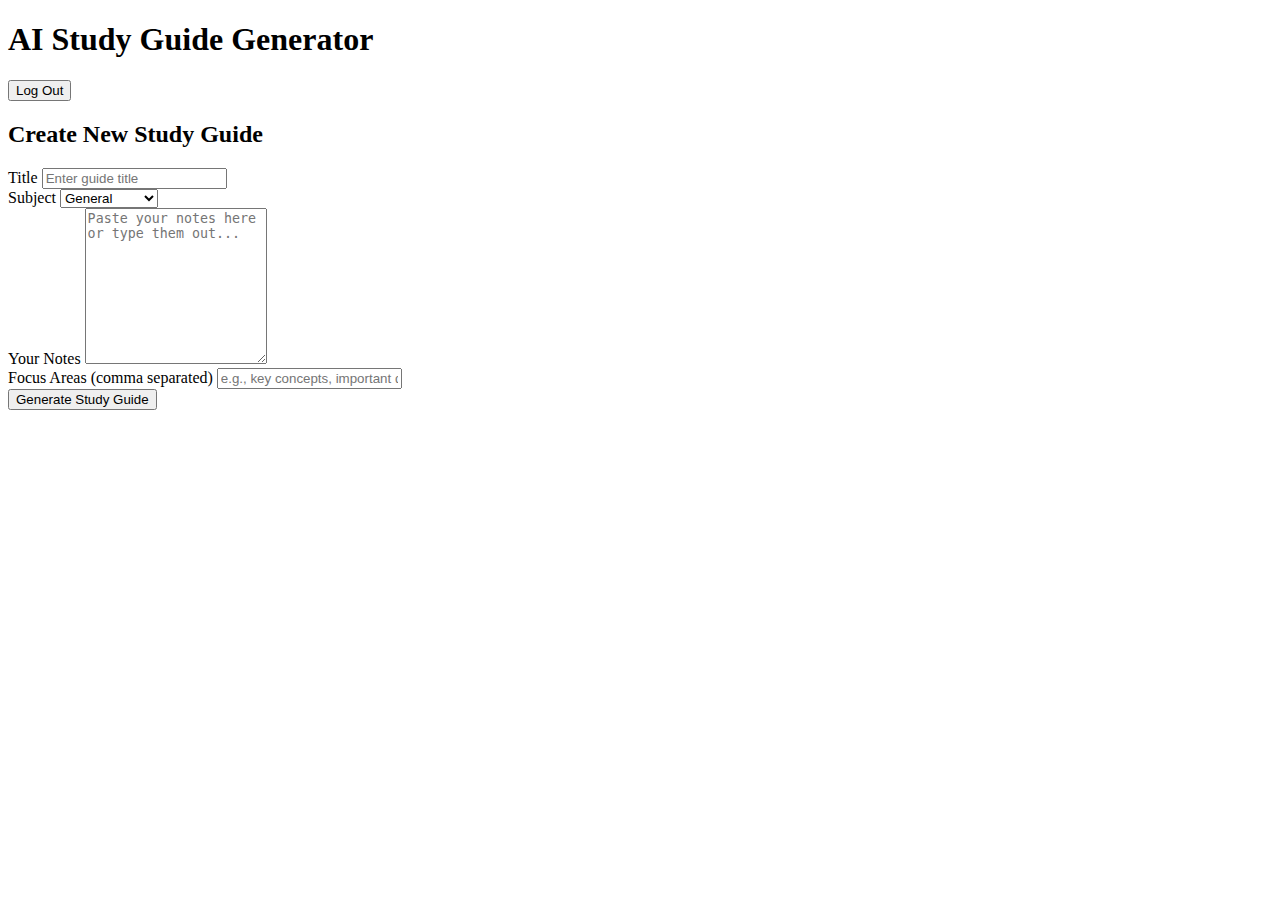
<file: aigenerator.html>
<!DOCTYPE html>
<html lang="en">
<head>
  <meta charset="UTF-8">
  <meta name="viewport" content="width=device-width, initial-scale=1.0">
  <title>Create Study Guide | Camelingo</title>
  <link rel="stylesheet" href="TitleFormatting.css">
</head>
<body>
  <div class="top-bar">
    <h1>AI Study Guide Generator</h1>
    <button class="btn btn-outline" onclick="logout()">Log Out</button>
  </div>
  
  <div class="container">
    <div class="card">
      <h2>Create New Study Guide</h2>
      
      <div class="form-group">
        <label for="guide-title">Title</label>
        <input type="text" id="guide-title" class="form-input" placeholder="Enter guide title">
      </div>
      
      <div class="form-group">
        <label for="guide-subject">Subject</label>
        <select id="guide-subject" class="form-input">
          <option value="general">General</option>
          <option value="math">Mathematics</option>
          <option value="science">Science</option>
          <option value="history">History</option>
          <option value="language">Language</option>
        </select>
      </div>
      
      <div class="form-group">
        <label for="guide-content">Your Notes</label>
        <textarea id="guide-content" class="form-input" rows="10" 
          placeholder="Paste your notes here or type them out..."></textarea>
      </div>
      
      <div class="form-group">
        <label for="guide-focus">Focus Areas (comma separated)</label>
        <input type="text" id="guide-focus" class="form-input" 
          placeholder="e.g., key concepts, important dates, formulas">
      </div>
      
      <button class="btn btn-primary" onclick="generateGuide()">Generate Study Guide</button>
    </div>
    
    <div class="card" id="result-container" style="display:none;">
      <h2>Your AI-Generated Study Guide</h2>
      <div id="guide-result" class="guide-content"></div>
      <button class="btn btn-outline" onclick="saveGuide()">Save to Library</button>
    </div>
  </div>

  <script>
    async function generateGuide() {
      const title = document.getElementById('guide-title').value;
      const content = document.getElementById('guide-content').value;
      const subject = document.getElementById('guide-subject').value;
      const focus = document.getElementById('guide-focus').value;
      
      if (!content) {
        alert('Please enter some notes to generate a guide');
        return;
      }
      
      try {
        // Show loading state
        const btn = document.querySelector('#result-container button');
        btn.textContent = 'Generating...';
        btn.disabled = true;
        
        const response = await fetch('/api/ai/generate-guide', {
          method: 'POST',
          headers: {
            'Content-Type': 'application/json',
            'Authorization': `Bearer ${localStorage.getItem('authToken')}`
          },
          body: JSON.stringify({
            title,
            content,
            subject,
            focusAreas: focus.split(',').map(f => f.trim())
          })
        });
        
        if (response.ok) {
          const result = await response.json();
          document.getElementById('guide-result').innerHTML = result.guide;
          document.getElementById('result-container').style.display = 'block';
        } else {
          throw new Error('Failed to generate guide');
        }
      } catch (error) {
        console.error('Error:', error);
        alert('Failed to generate guide. Please try again.');
      } finally {
        btn.textContent = 'Generate Study Guide';
        btn.disabled = false;
      }
    }
    
    async function saveGuide() {
      const title = document.getElementById('guide-title').value;
      const content = document.getElementById('guide-result').innerHTML;
      
      try {
        const response = await fetch('/api/guides', {
          method: 'POST',
          headers: {
            'Content-Type': 'application/json',
            'Authorization': `Bearer ${localStorage.getItem('authToken')}`
          },
          body: JSON.stringify({
            title,
            content,
            type: 'studyguide'
          })
        });
        
        if (response.ok) {
          alert('Study guide saved successfully!');
        } else {
          throw new Error('Failed to save guide');
        }
      } catch (error) {
        console.error('Error:', error);
        alert('Failed to save guide. Please try again.');
      }
    }
    
    function logout() {
      localStorage.removeItem('authToken');
      window.location.href = 'index.html';
    }
  </script>
</body>
</html>
</file>
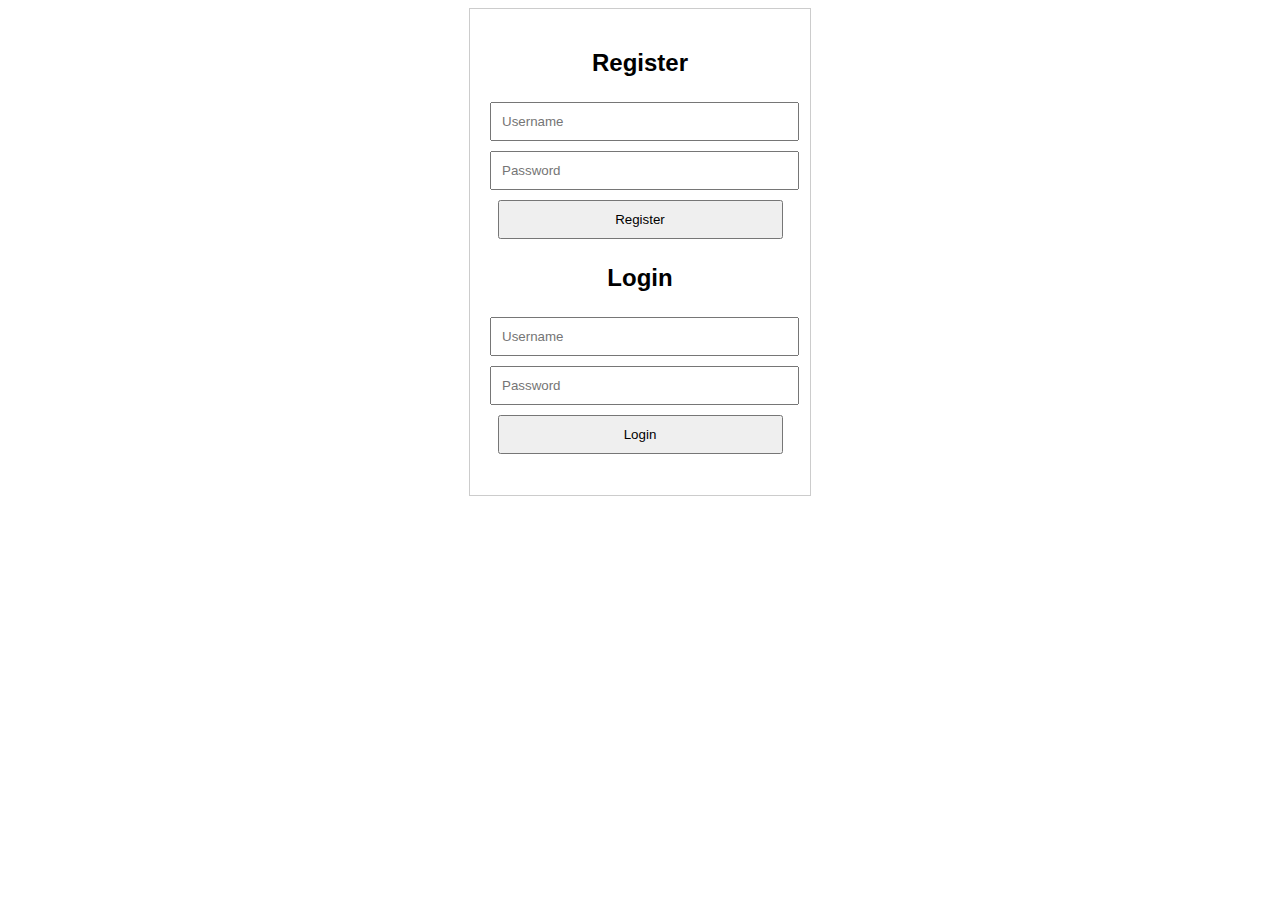
<file: LibraryBrowser.html>
<!DOCTYPE html>
<html lang="en">
<head>
  <meta charset="UTF-8">
  <title>Browse Library</title>
  <style>
    body {
      font-family: 'Segoe UI', sans-serif;
      background-color: #f0f6fc;
      color: #022c43;
      margin: 0;
      padding: 20px;
    }

    .top-bar {
      display: flex;
      justify-content: space-between;
      align-items: center;
      background-color: #0366d6;
      color: white;
      padding: 15px 20px;
      border-radius: 8px;
    }

    .search-section {
      margin: 20px 0;
      display: flex;
      flex-wrap: wrap;
      gap: 10px;
    }

    input[type="text"], select {
      padding: 10px;
      border: 1px solid #ccc;
      border-radius: 6px;
      font-size: 16px;
    }

    button {
      background-color: #0366d6;
      color: white;
      border: none;
      padding: 10px 15px;
      border-radius: 6px;
      cursor: pointer;
      font-size: 16px;
    }

    button:hover {
      background-color: #024c9a;
    }

    .card-container {
      display: grid;
      grid-template-columns: repeat(auto-fit, minmax(250px, 1fr));
      gap: 15px;
      margin-top: 20px;
    }

    .card {
      background-color: white;
      padding: 15px;
      border: 1px solid #dce6f1;
      border-radius: 8px;
      box-shadow: 0 2px 5px rgba(0, 0, 0, 0.05);
      transition: transform 0.2s ease;
    }

    .card:hover {
      transform: scale(1.02);
    }

    .card h3 {
      margin: 0 0 8px;
      font-size: 18px;
    }

    .card p {
      margin: 5px 0;
      font-size: 14px;
    }
  </style>
</head>
<body>

  <div class="top-bar">
    <h1>📚 Browse Library</h1>
    <button onclick="logout()">Log Out</button>
  </div>

  <div class="search-section">
    <input type="text" id="search" placeholder="Search decks...">
    <select id="filter">
      <option value="all">All Types</option>
      <option value="flashcard">Flashcard</option>
      <option value="studyguide">Study Guide</option>
      <option value="practicetest">Practice Test</option>
    </select>
    <button onclick="searchLibrary()">🔍 Search</button>
  </div>

  <div class="card-container" id="cardContainer">
    <!-- Deck cards will be injected here -->
  </div>

  <script>
    if (!localStorage.getItem("username")) {
      window.location.href = "login.html";
    }

    const library = JSON.parse(localStorage.getItem("library")) || [];

    function renderLibrary(filtered = library) {
      const container = document.getElementById("cardContainer");
      container.innerHTML = "";

      if (filtered.length === 0) {
        container.innerHTML = "<p>No decks found.</p>";
        return;
      }

      filtered.forEach(deck => {
        const card = document.createElement("div");
        card.className = "card";
        card.innerHTML = `
          <h3>${deck.name || "Untitled Deck"}</h3>
          <p><strong>Type:</strong> ${deck.type || "Flashcard"}</p>
          <p><strong>User:</strong> ${deck.user || "Unknown"}</p>
        `;
        container.appendChild(card);
      });
    }

    function searchLibrary() {
      const query = document.getElementById("search").value.toLowerCase();
      const filter = document.getElementById("filter").value;

      const filtered = library.filter(deck => {
        const matchesType = filter === "all" || (deck.type && deck.type.toLowerCase() === filter);
        const matchesQuery = deck.name && deck.name.toLowerCase().includes(query);
        return matchesType && matchesQuery;
      });

      renderLibrary(filtered);
    }
    
    function logout() {
      localStorage.removeItem("username");
      window.location.href = "index.html";
    }

    window.onload = () => renderLibrary();
  </script>

</body>
</html>
</file>
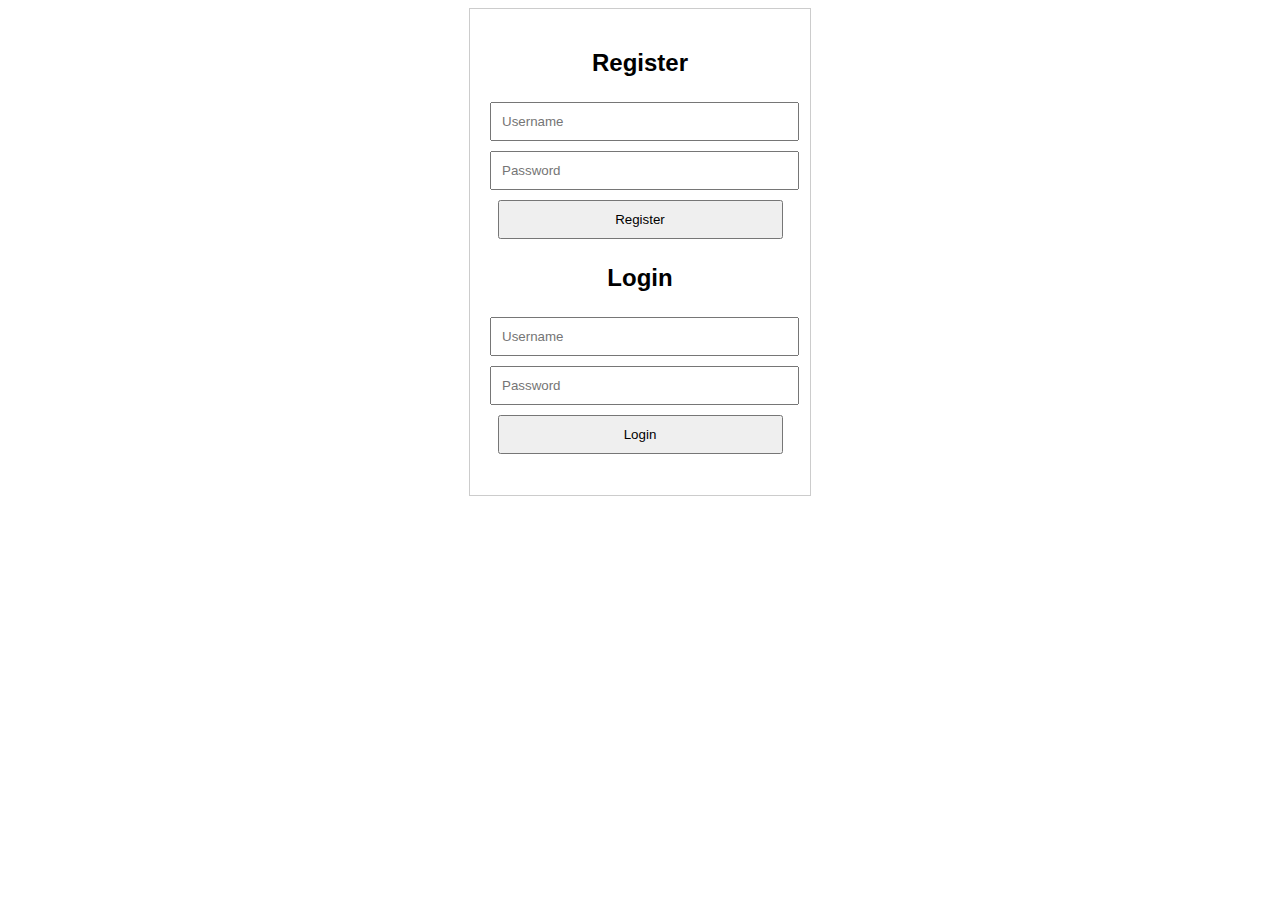
<file: login.html>
<!DOCTYPE html>
<html lang="en">
<head>
    <meta charset="UTF-8">
    <meta name="viewport" content="width=device-width, initial-scale=1.0">
    <title>Login System</title>
    <style>
        body { font-family: Arial, sans-serif; text-align: center; }
        .container { width: 300px; margin: auto; padding: 20px; border: 1px solid #ccc; }
        input, button { width: 95%; margin: 5px 0; padding: 10px; }
    </style>
</head>
<body>
    <div class="container">
        <h2>Register</h2>
        <input type="text" id="reg-username" placeholder="Username">
        <input type="password" id="reg-password" placeholder="Password">
        <button onclick="register()">Register</button>

        <h2>Login</h2>
        <input type="text" id="login-username" placeholder="Username">
        <input type="password" id="login-password" placeholder="Password">
        <button onclick="login()">Login</button>
        

        <p id="message"></p>
    </div>

    <script>
        async function register() {
            const username = document.getElementById('reg-username').value;
            const password = document.getElementById('reg-password').value;
            
            const response = await fetch('http://localhost:5000/register', {
                method: 'POST',
                headers: { 'Content-Type': 'application/json' },
                body: JSON.stringify({ username, password })
            });
            const data = await response.json();
            document.getElementById('message').innerText = data.message;
        }

        async function login() {
            const username = document.getElementById('login-username').value;
            const password = document.getElementById('login-password').value;
            
            const response = await fetch('http://localhost:5000/login', {
                method: 'POST',
                headers: { 'Content-Type': 'application/json' },
                body: JSON.stringify({ username, password })
            });
            
            const data = await response.json();
            if (response.ok) {
                document.getElementById('message').innerText = 'Login successful! Token: ' + data.token;
            } else {
                document.getElementById('message').innerText = data.message;
            }
        }
    </script>
</body>
</html>
</file>
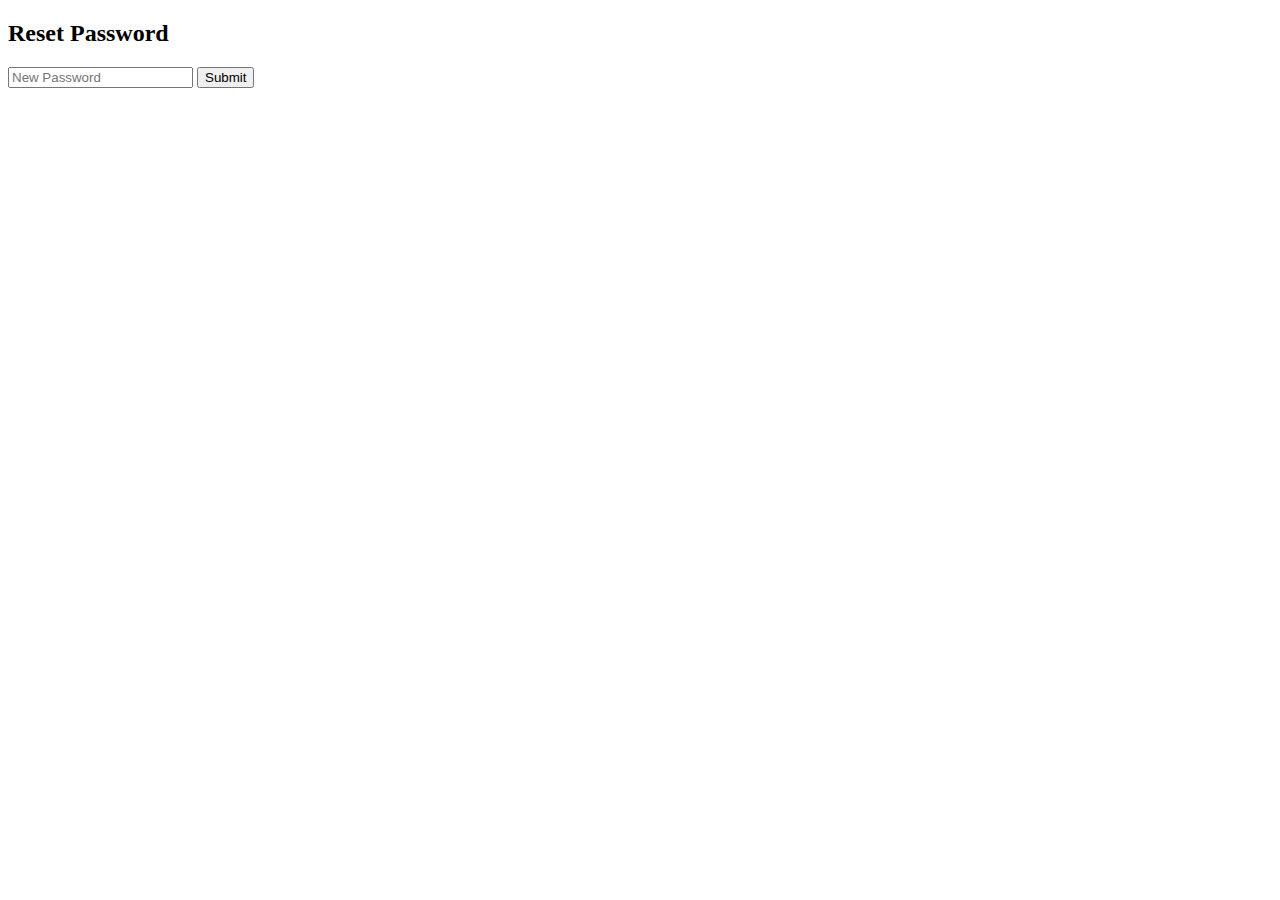
<file: reset-password.html>
<!DOCTYPE html>
<html>
<body>
  <h2>Reset Password</h2>
  <input type="password" id="new-password" placeholder="New Password">
  <button onclick="resetPassword()">Submit</button>
  <script>
    async function resetPassword() {
      const urlParams = new URLSearchParams(window.location.search);
      const token = urlParams.get('token');
      const newPassword = document.getElementById('new-password').value;

      const response = await fetch('/api/auth/reset-password', {
        method: 'POST',
        headers: { 'Content-Type': 'application/json' },
        body: JSON.stringify({ token, newPassword })
      });
      
      if (response.ok) alert("Password updated!");
    }
  </script>
</body>
</html>
</file>
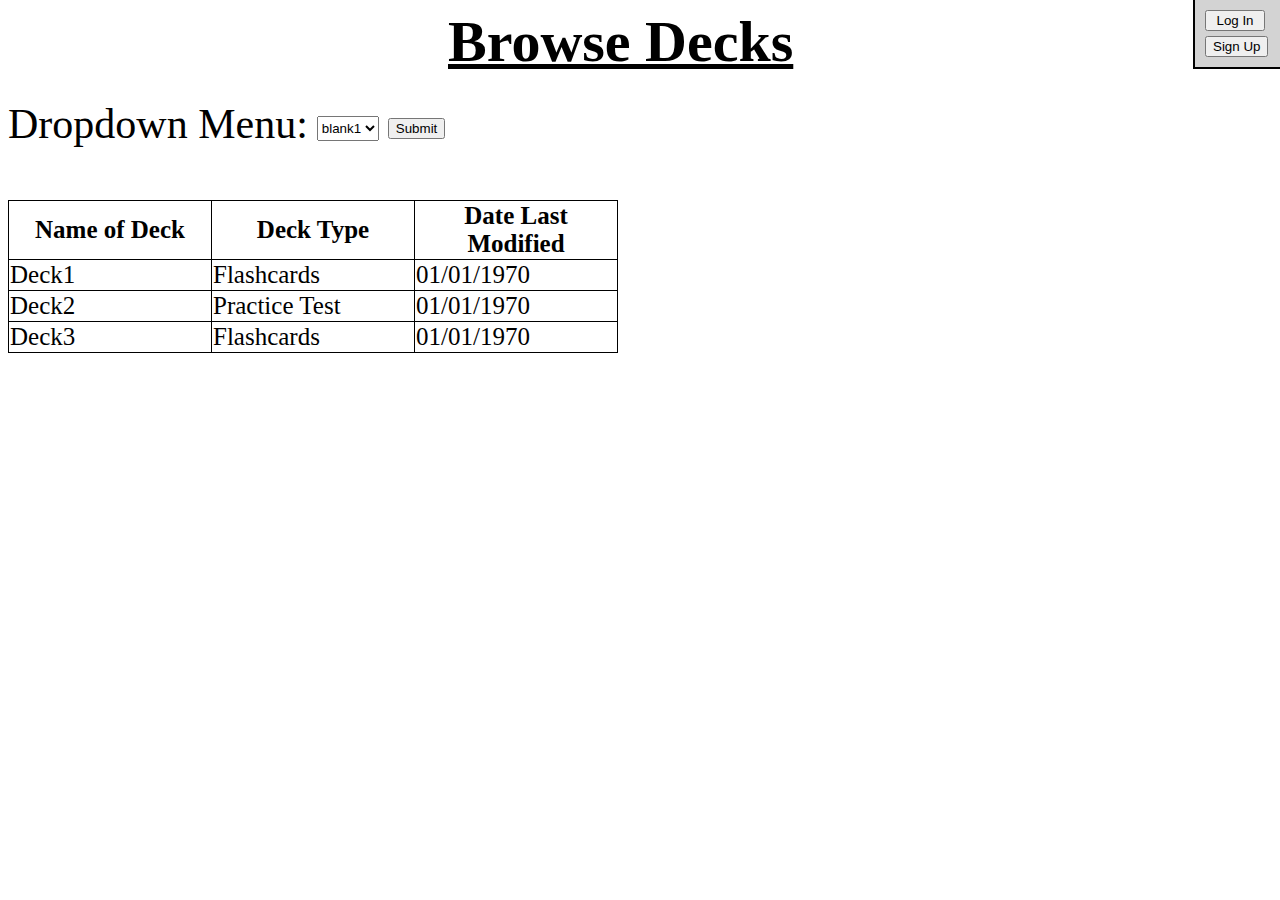
<file: DeckBrowser/DeckBrowser.html>
<!DOCTYPE html>
<html>

<head>
	<title>Deck Browser</title>
	<link rel="stylesheet" href="DeckBrowserFormatting.css">
</head>

<body>
	<h1 class="title">Browse Decks</h1>
	
	<div class="selection">
		<form action="javascript:alert('This function has yet to be implemented')"> <!--input javascript action here-->
		<label for="deckTypes">Dropdown Menu:</label>
			<select name="deckTypes" id="types">
				<option value="blank1">blank1</option>
				<option value="blank2">blank2</option>
				<option value="blank3">blank3</option>
				<option value="blank4">blank4</option>
			</select>
		<input type="submit" value="Submit">
		</form>
	</div>
	
	<table class="center">
		<tr>
			<th class="column1">Name of Deck</th>
			<th class="column2">Deck Type</th>
			<th class="column3">Date Last Modified</th>
		</tr>

		<tr class="row1">
			<td class="column1">Deck1</td>
			<td class="column2">Flashcards</td>
			<td class="column3">01/01/1970</td>
		</tr>

		<tr class="row2">
			<td class="column1">Deck2</td>
			<td class="column2">Practice Test</td>
			<td class="column3">01/01/1970</td>
		</tr>

		<tr class="row3">
			<td class="column1">Deck3</td>
			<td class="column2">Flashcards</td>
			<td class="column3">01/01/1970</td>
		</tr>
	</table>
	
	<div class="accountSection">
		<button class="logOut" onclick="alert('This function has yet to be implemented')">Log In</button>
		<button class="signIn" onclick="alert('This function has yet to be implemented')">Sign Up</button>
	</div>
</body>
</html>
</file>
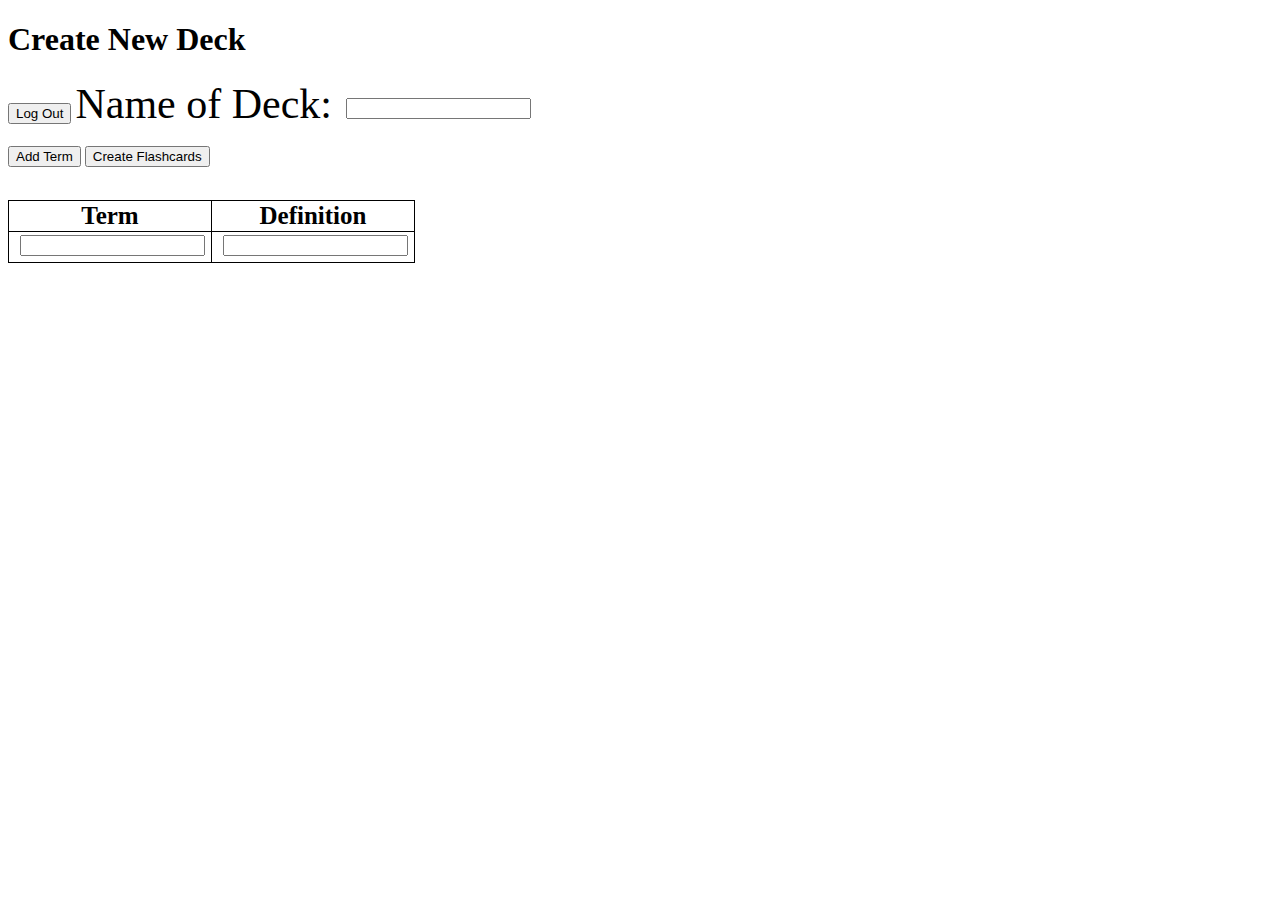
<file: DeckCreator/DeckCreator.html>
<!DOCTYPE html>
<html lang="en">
<head>
    <meta charset="utf-8">
    <title>Deck Creator</title>
    <link rel="stylesheet" href="DeckCreatorFormatting.css">
</head>

<body>
    <h1>Create New Deck</h1>

    <button class="logout-btn" onclick="logout()">Log Out</button>

    <label for="name">Name of Deck:</label>
    <input type="text" id="name" name="name" required minlength="4" maxlength="20" size="20"/>

    <br><br>

    <table id="terms-table">
        <thead>
            <tr>
                <th>Term</th>
                <th>Definition</th>
            </tr>
        </thead>
        <tbody>
            <tr>
                <td><input type="text" class="term-input"></td>
                <td><input type="text" class="def-input"></td>
            </tr>
        </tbody>
    </table>

    <button onclick="addTerm()">Add Term</button>
    <button onclick="createFlashcards()">Create Flashcards</button>

    <div class="flashcard-container" id="flashcards" style="display:none"></div>

    <script>
        if (!localStorage.getItem("username")) {
        localStorage.setItem("username", "user123");
        }

        // Save deck name
        document.getElementById("name").addEventListener("input", function() {
            localStorage.setItem("deckName", this.value);
        });

        window.onload = function() {
            const savedName = localStorage.getItem("deckName");
            if (savedName) document.getElementById("name").value = savedName;
        };

        function addTerm() {
            const table = document.getElementById("terms-table").getElementsByTagName('tbody')[0];
            const newRow = table.insertRow();
            newRow.innerHTML = `
                <td><input type="text" class="term-input"></td>
                <td><input type="text" class="def-input"></td>
            `;
        }

        function createFlashcards() {
    const terms = Array.from(document.getElementsByClassName('term-input')).map(input => input.value);
    const defs = Array.from(document.getElementsByClassName('def-input')).map(input => input.value);
    const deckName = document.getElementById("name").value;
    const username = localStorage.getItem("username") || "Anonymous";

    const deck = {
        name: deckName,
        type: "Flashcard",
        user: username,
        terms: terms,
        defs: defs
    };

    // Get existing library or create empty array
    let library = JSON.parse(localStorage.getItem("library")) || [];

    // Add new deck
    library.push(deck);

    // Save updated library
    localStorage.setItem("library", JSON.stringify(library));

    // Show flashcards visually
    const flashcardsDiv = document.getElementById('flashcards');
    flashcardsDiv.innerHTML = '';
    flashcardsDiv.style.display = "flex";

    for (let i = 0; i < terms.length; i++) {
        const card = document.createElement('div');
        card.className = 'flashcard';
        card.onclick = () => card.classList.toggle('flipped');
        card.innerHTML = `
            <div class="flashcard-inner">
                <div class="flashcard-front">${terms[i]}</div>
                <div class="flashcard-back">${defs[i]}</div>
            </div>
        `;
        flashcardsDiv.appendChild(card);
    }
}


        function logout() {
            localStorage.removeItem("deckName");
            localStorage.removeItem("savedDeck");
            window.location.href = "login.html";
        }
    </script>
</body>
</html>
</file>
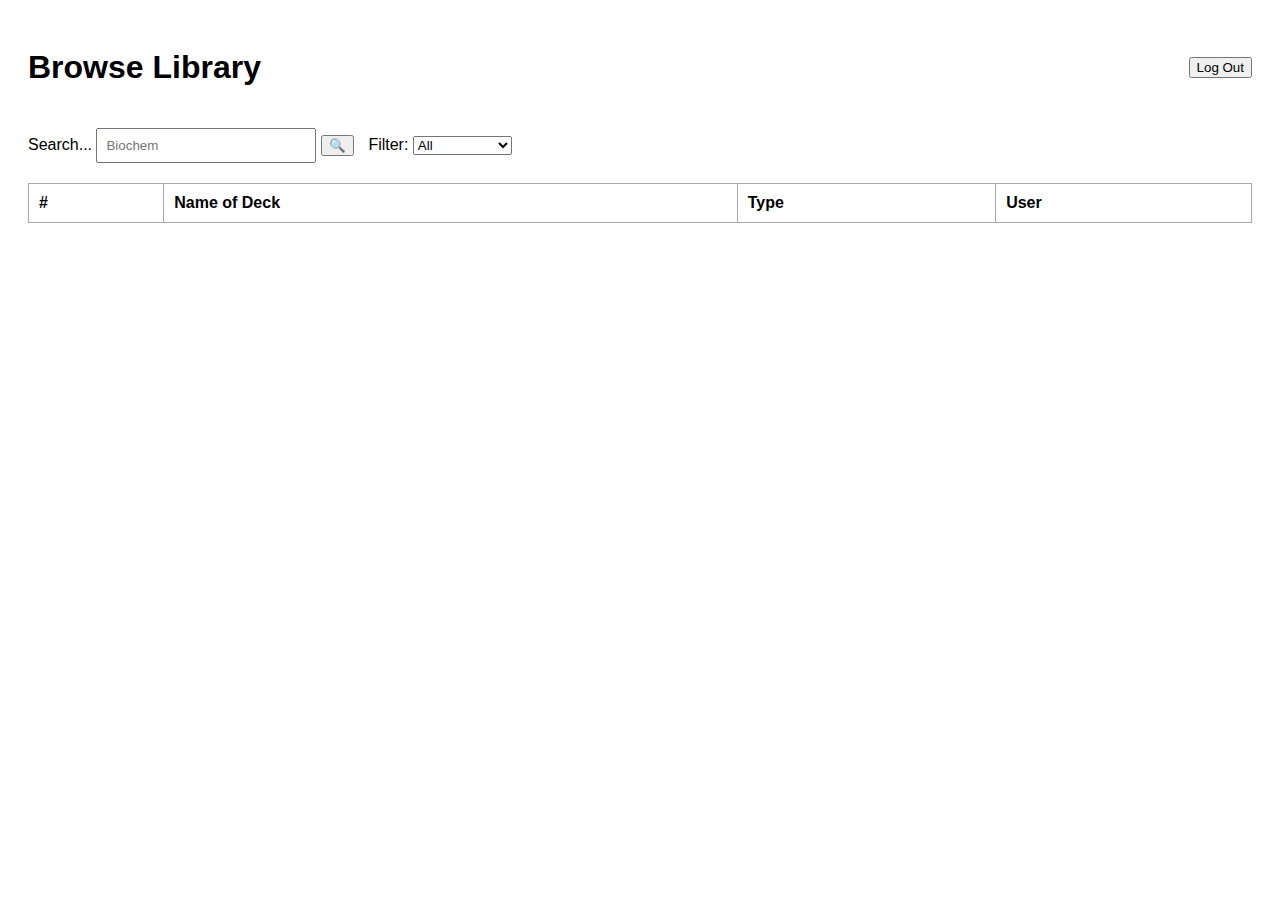
<file: LibraryBrowser/LibraryBrowser.html>
<!DOCTYPE html>
<html lang="en">
<head>
  <meta charset="UTF-8">
  <title>Browse Library</title>
  <style>
    body {
      font-family: Arial, sans-serif;
      padding: 20px;
    }
    .top-bar {
      display: flex;
      justify-content: space-between;
      align-items: center;
    }
    .search-section {
      margin: 20px 0;
    }
    input[type="text"] {
      padding: 8px;
      width: 200px;
    }
    .filter-section {
      display: inline-block;
      margin-left: 10px;
    }
    table {
      width: 100%;
      border-collapse: collapse;
      margin-top: 20px;
    }
    th, td {
      border: 1px solid #aaa;
      padding: 10px;
      text-align: left;
    }
  </style>
</head>
<body>

  <div class="top-bar">
    <h1>Browse Library</h1>
    <button onclick="logout()">Log Out</button>
  </div>

  <div class="search-section">
    <label for="search">Search...</label>
    <input type="text" id="search" placeholder="Biochem">
    <button onclick="searchLibrary()">🔍</button>
    <div class="filter-section">
      <label for="filter">Filter:</label>
      <select id="filter">
        <option value="all">All</option>
        <option value="flashcard">Flashcard</option>
        <option value="studyguide">Study Guide</option>
        <option value="practicetest">Practice Test</option>
      </select>
    </div>
  </div>

  <table>
    <thead>
      <tr>
        <th>#</th>
        <th>Name of Deck</th>
        <th>Type</th>
        <th>User</th>
      </tr>
    </thead>
    <tbody>
      <!-- Dynamic content will go here -->
    </tbody>
  </table>

  <script>
     if (!localStorage.getItem("username")) {
        localStorage.setItem("username", "user123");
    }

    // Function to populate library table
    window.onload = function () {
        loadLibrary();
    };

    function loadLibrary(filterValue = "all", searchQuery = "") {
        const library = JSON.parse(localStorage.getItem("library")) || [];
        const tableBody = document.querySelector("table tbody");
        tableBody.innerHTML = "";

        const filteredLibrary = library.filter(deck => {
            const matchesType = filterValue === "all" || deck.type?.toLowerCase() === filterValue;
            const matchesSearch = deck.name?.toLowerCase().includes(searchQuery.toLowerCase());
            return matchesType && matchesSearch;
        });

        filteredLibrary.forEach((deck, index) => {
            const row = document.createElement("tr");
            row.innerHTML = `
                <td>${index + 1}</td>
                <td>${deck.name || "—"}</td>
                <td>${deck.type || "Flashcard"}</td>
                <td>${deck.user || "—"}</td>
            `;
            tableBody.appendChild(row);
        });
    }

    // Search and Filter
    function searchLibrary() {
        const searchQuery = document.getElementById("search").value.trim();
        const filterValue = document.getElementById("filter").value;
        loadLibrary(filterValue, searchQuery);
    }

    // Log out
    function logout() {
        localStorage.removeItem("username");
        window.location.href = "login.html";
    }
  </script>

</body>
</html>
</file>
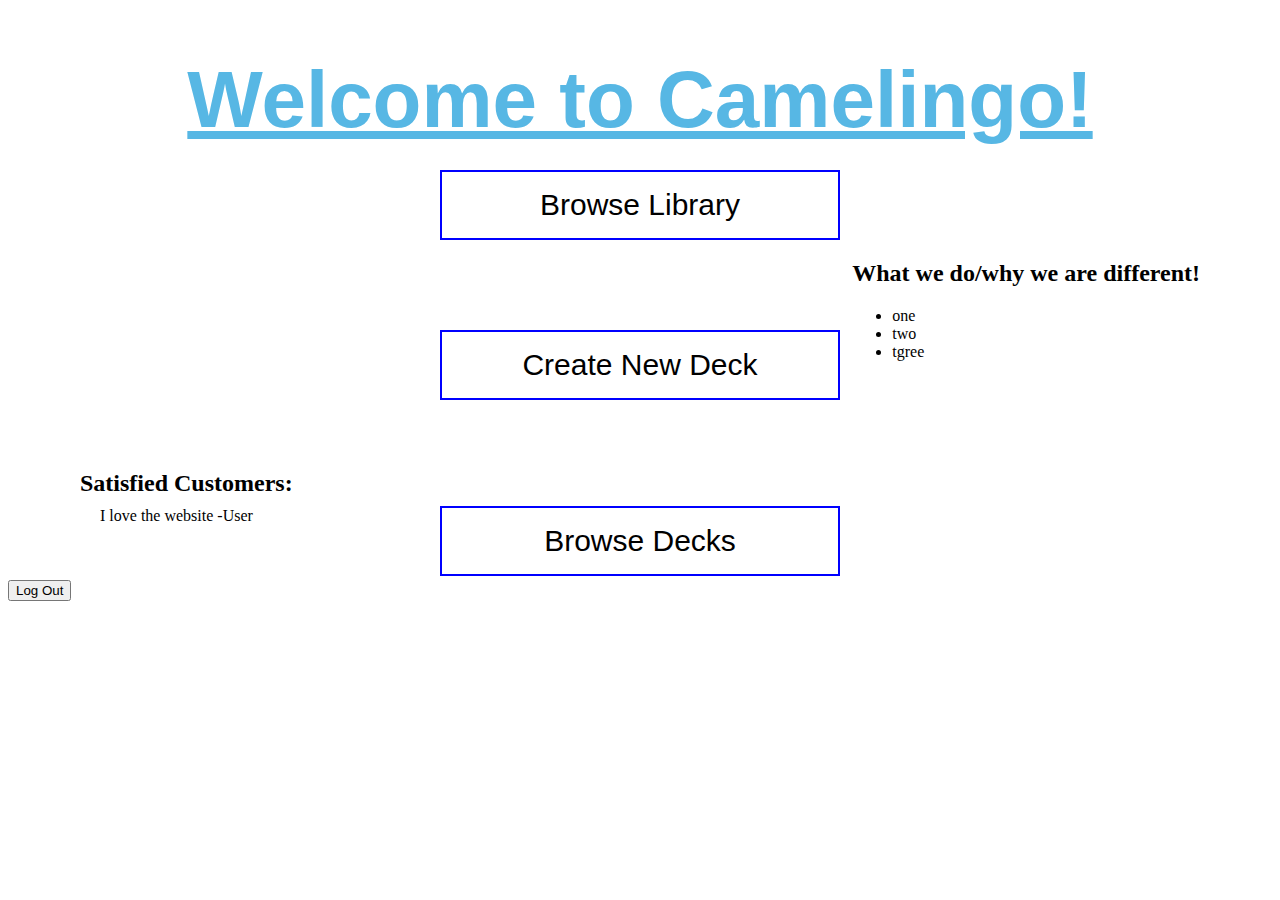
<file: TitlePage/TitlePage.html>
<!DOCTYPE html>
<html>

<head>
	<title>Page Title</title>
	<link rel="stylesheet" href="TitleFormatting.css">
</head>

<body>

	<h1 class="title">Welcome to Camelingo!</h1>
	
	<div class="nav">
		<button class="button button1" onclick="alert('This function has yet to be implemented')">Browse Library</button><br>
		<button class="button button2" onclick="alert('This function has yet to be implemented')">Create New Deck</button><br>
		<button class="button button3" onclick="alert('This function has yet to be implemented')">Browse Decks</button>
	</div>

	<div class="reviews">
		<h2>Satisfied Customers:</h2>
		<p>I love the website -User</p>
	</div>

	<div class="mission">
		<h2>What we do/why we are different!</h2>
		<ul>
			<li>one</li>
			<li>two</li>
			<li>tgree</li>
		</ul>
	</div>
	
	<button class="logOut" onclick="alert('This function has yet to be implemented')">Log Out</button>

</body>
</html>
</file>
<file: TitleFormatting.css>
.button 
{
	position:absolute;
	left: 80px;
	border: none;
	color: white;
	text-align: center;
	text-decoration: none;
	display: inline-block;
	font-size: 30px;
	margin: 4px 2px;
	transition-duration: 0.4s;
	cursor: pointer;
	width:400px;
}

.button1 
{
	background-color: white; 
	color: black; 
	border: 2px solid gray;
	padding: 16px 24px;
	margin-bottom: 16px;
	top:10rem;
}

.button1:hover 
{
	background-color: gray;
	color: white;
}

.button2 
{
	background-color: white; 
	color: black; 
	border: 2px solid gray;
	padding: 16px 14.5px;
	margin-bottom: 16px;
	margin-top: 16px;
	top:15rem;
}

.button2:hover 
{
	background-color: gray;
	color: white;
}

.button3
{
	background-color: white; 
	color: black; 
	border: 2px solid gray;
	padding: 16px 26px;
	margin-top: 32px;
	top:20rem;
}

.button3:hover 
{
	background-color: gray;
	color: white;
}

.title
{
	font-size:3rem;
	position:absolute;
	left:30%; 
	text-decoration-line: underline;
	
}

.mission
{
	display:block;
	position:absolute;
	top:15rem;
	right:5rem;
}

.reviews
{
	position:absolute;
	top:450px;
	left:80px;
}

.login 
{
	background-color: lightgrey;
	width: 65px;
	border-left: 2px solid black;
	border-bottom: 2px solid black;
	padding: 10px;
	margin:0px;
	position:absolute;
	top: 0px;
	right: 0px;
}

.logOut 
{
	padding-left:9.47px;
	padding-right:9.47px;
	margin-bottom:5px;
}

.signIn
{
	padding-left:1px;
	padding-right:1px;
	width:60px;
}

.reviews img
{
	width:40px;
	heigh:40px;
	position:relative;
	top:5px;
	left:5px;
}

.reviews div
{
	width:300px;
	height:50px;
	border: 1px solid black;
	margin-bottom:5px;
}


.reviews p
{
	display:inline;
	position:relative;
	left:20px;
	bottom:10px;
}
</file>
<file: DeckBrowser/DeckBrowserFormatting.css>
.title {
	font-size:58px;
	position:absolute;
	left:35%; 
	top:8px;
	margin:0px;
	text-decoration-line: underline;
}

.selection {
	position:absolute;
	top:100px;
}

#types{
	position:relative;
	left:5px;
	bottom:5px;
	height:25px;
}

input {
	position:relative;
	left:10px;
	bottom:5px;
}

label {
	font-size:42px;
}

table {
	position:absolute;
	top:200px;
	font-size:25px;
}

table, th, td {
	border: 1px solid black;
	border-collapse: collapse;
}

td{
	width:200px;
}




.accountSection
{
	background-color: lightgrey;
	width: 65px;
	border-left: 2px solid black;
	border-bottom: 2px solid black;
	padding: 10px;
	margin:0px;
	position:absolute;
	top: 0px;
	right: 0px;
}

.logOut 
{
	padding-left:9.47px;
	padding-right:9.47px;
	margin-bottom:5px;
}
</file>
<file: DeckCreator/DeckCreatorFormatting.css>
.title {
	font-size:58px;
	position:absolute;
	left:35%; 
	top:8px;
	margin:0px;
	text-decoration-line: underline;
}

.selection {
	position:absolute;
	left: 33%;
	top:100px;
}

#types{
	position:relative;
	left:5px;
	bottom:5px;
	height:25px;
}

input {
	position:relative;
	left:10px;
	bottom:5px;
}

label {
	font-size:42px;
}

table {
	position:absolute;
	top:200px;
	font-size:25px;
}

table, th, td {
	border: 1px solid black;
	border-collapse: collapse;
}

td{
	width:200px;
}

table.center {
	left:33%;
}




.accountSection
{
	background-color: lightgrey;
	width: 65px;
	border-left: 2px solid black;
	border-bottom: 2px solid black;
	padding: 10px;
	margin:0px;
	position:absolute;
	top: 0px;
	right: 0px;
}

.logOut 
{
	padding-left:9.47px;
	padding-right:9.47px;
	margin-bottom:5px;
}
</file>
<file: TitlePage/TitleFormatting.css>
.title {
	font-size:5rem;
	left:30%; 
	text-decoration-line: underline;
	font-family: 'Fredoka', sans-serif;
	text-align: center;
	color: #57b7e4;
	margin-bottom: 20px;
}

.nav{
	display: flex;
	flex-direction:column;
	align-items: center;
	gap: 20px;
}

.button {
	left: 80px;
	border: none;
	color: white;
	text-align: center;
	text-decoration: none;
	display: inline-block;
	font-size: 30px;
	margin: 4px 2px;
	transition-duration: 0.4s;
	cursor: pointer;
	width:400px;
	font-family: 'Fredoka', sans-serif;
}

.button1 {
	background-color: white; 
	color: black; 
	border: 2px solid blue;
	padding: 16px 24px;
	margin-bottom: 16px;
	top:10rem;
	
}

.button1:hover {
	background-color: blue;
	color: white;
}

.button2 {
	background-color: white; 
	color: black; 
	border: 2px solid blue;
	padding: 16px 14.5px;
	margin-bottom: 16px;
	margin-top: 16px;
	top:15rem;
	
}

.button2:hover {
	background-color: blue;
	color: white;
}

.button3 {
	background-color: white; 
	color: black; 
	border: 2px solid blue;
	padding: 16px 26px;
	margin-top: 32px;
	top:20rem;
	
}

.button3:hover {
	background-color: blue;
	color: white;
}

.reviews {
	position:absolute;
	top:450px;
	left:80px;
}

.reviews img {
	width:40px;
	height:40px;
	position:relative;
	top:5px;
	left:5px;
}

.reviews div {
	width:300px;
	height:50px;
	border: 1px solid black;
	margin-bottom:5px;
}


.reviews p {
	display:inline;
	position:relative;
	left:20px;
	bottom:10px;
}

.mission {
	display:block;
	position:absolute;
	top:15rem;
	right:5rem;
}

.login-section
{
	background-color: lightgrey;
	width: 65px;
	border-left: 2px solid black;
	border-bottom: 2px solid black;
	padding: 10px;
	margin:0px;
	position:absolute;
	fill-rule: 0px;
	grid: 0px;
}

.login
{
	padding-left:9.47px;
	padding-right:9.47px;
	margin-bottom:5px;
}

.signIn
{
	padding-left:1px;
	padding-right:1px;
	width:60px;
}
</file>
